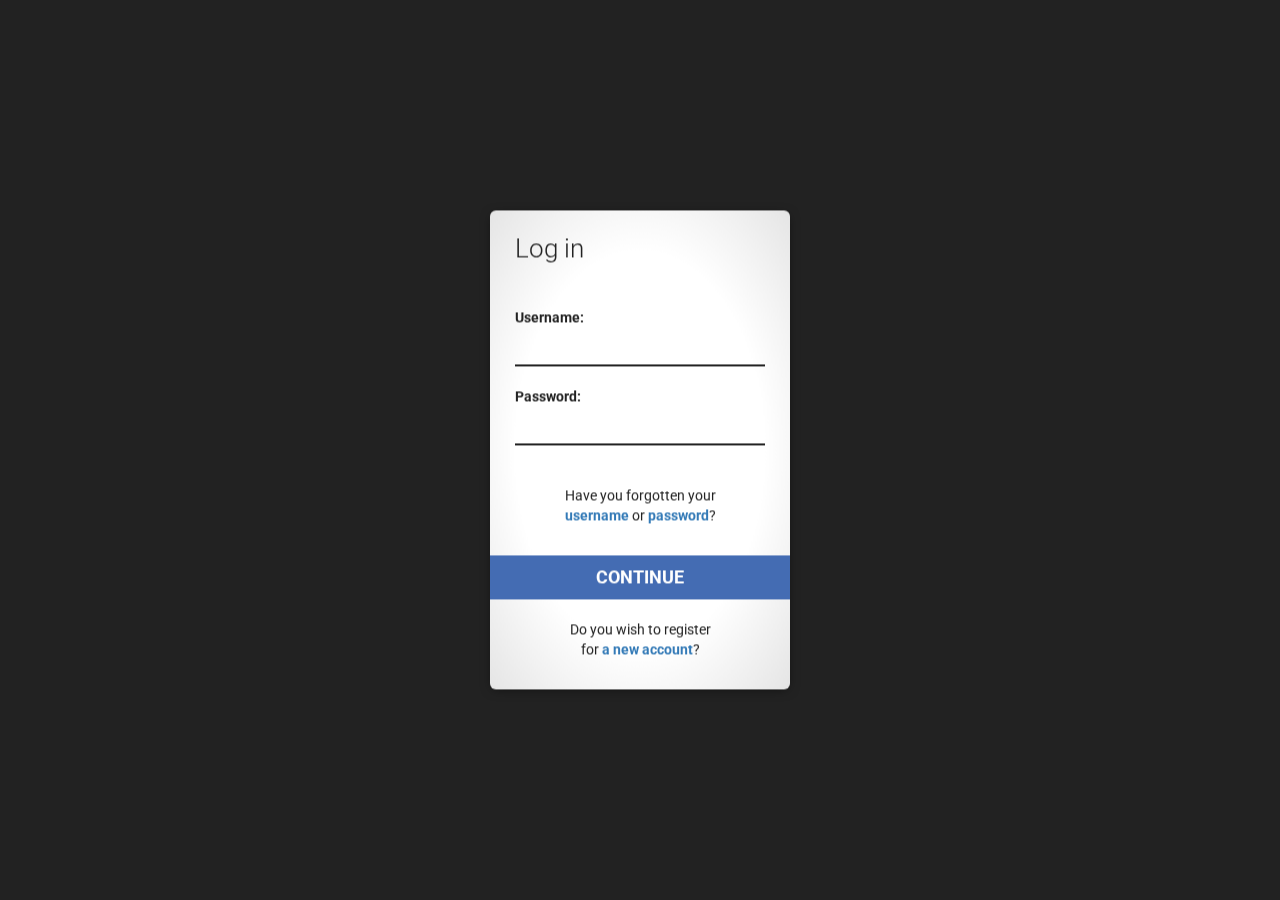
<file: login.html>
<!DOCTYPE html>
<html >
<head>
  <meta charset="UTF-8">
  <title>Simple Login Widget</title>
  
  
  <link rel='stylesheet prefetch' href='https://www.google.com/fonts#UsePlace:use/Collection:Roboto:400,300,100,500'>
<link rel='stylesheet prefetch' href='http://maxcdn.bootstrapcdn.com/bootstrap/3.3.4/css/bootstrap.min.css'>
<link rel='stylesheet prefetch' href='https://www.google.com/fonts#UsePlace:use/Collection:Roboto+Slab:400,700,300,100'>

      <link rel="stylesheet" href="style.css">

  
</head>

<body>
  <div id="successful_login" class="fix-middle">
  <div class="container text-center">
    <h1>Welcome back to the internet!</h1>
    <p>You've successfully managed to log into a nonexistant account in order to test a login dialog box.<br> If you like it, you are welcomed to use it wherever you want, no strings attached.<br><br><a href="#" class="link dialog-reset">Rerun the whole thing.</a></p>
  </div>
</div>
<div id="successful_registration" class="fix-middle">
  <div class="container text-center">
    <h1>Welcome to the internet!</h1>
    <p>You've successfully managed to register for a nonexistant account in order to test a registration dialog box.<br> If you like it, you are welcomed to use it wherever you want, no strings attached.<br><br><a href="#" class="link dialog-reset">Rerun the whole thing.</a></p>
  </div>
</div>

<div id="dialog" class="dialog dialog-effect-in">
  <div class="dialog-front">
    <div class="dialog-content">
      <form id="login_form" class="dialog-form" action="" method="POST">
        <fieldset>
          <legend>Log in</legend>
          <div class="form-group">
            <label for="user_username" class="control-label">Username:</label>
            <input type="text" id="user_username" class="form-control" name="user_username" autofocus/>
          </div>
          <div class="form-group">
            <label for="user_password" class="control-label">Password:</label>
            <input type="password" id="user_password" class="form-control" name="user_password"/>
          </div>
          <div class="text-center pad-top-20">
            <p>Have you forgotten your<br><a href="#" class="link"><strong>username</strong></a> or <a href="#" class="link"><strong>password</strong></a>?</p>
          </div>
          <div class="pad-top-20 pad-btm-20">
            <input type="submit" class="btn btn-default btn-block btn-lg" value="Continue">
          </div>
          <div class="text-center">
            <p>Do you wish to register<br> for <a href="#" class="link user-actions"><strong>a new account</strong></a>?</p>
          </div>
        </fieldset>
      </form>
    </div>
  </div>
  <div class="dialog-back">
    <div class="dialog-content">
      <form id="register_form" class="dialog-form" action="" method="POST">
        <fieldset>
          <legend>Register</legend>
          <div class="form-group">
            <label for="user_username" class="control-label">Username:</label>
            <input type="text" id="user_username" class="form-control" name="user_username"/> 
          </div>
          <div class="form-group">
            <label for="user_password" class="control-label">Password:</label>
            <input type="password" id="user_password" class="form-control" name="user_password"/>
          </div>
          <div class="form-group">
            <label for="user_cnf_password" class="control-label">Confirm password:</label>
            <input type="password" id="user_cnf_password" class="form-control" name="user_cnf_password"/>
          </div>
          <div class="form-group pad-top-20 form-group-checkbox">
            <div class="checkbox">
              <label>
                <input type="checkbox" id="user_terms" name="user_terms">
                I have read and I agree with the Terms and Conditions
              </label>
            </div>
          </div>
          <div class="pad-btm-20">
            <input type="submit" class="btn btn-default btn-block btn-lg" value="Continue"/>
          </div>
          <div class="text-center">
            <p>Return to <a href="#" class="link user-actions"><strong>log in page</strong></a>?</p>
          </div>
        </fieldset>
      </form>
    </div>
  </div>
</div>
  <script src='http://cdnjs.cloudflare.com/ajax/libs/jquery/2.1.3/jquery.min.js'></script>

    <script src="index.js"></script>

</body>
</html>
</file>
<file: style.css>
@import url(https://fonts.googleapis.com/css?family=Roboto:400,500,700,300,100);
.pad-top-20 {
  padding-top: 20px;
}
.pad-btm-20 {
  padding-bottom: 20px;
}
.pad-sep-20 {
  padding-top: 20px;
  padding-bottom: 20px;
}
.pad-top-40 {
  padding-top: 40px;
}
.pad-btm-40 {
  padding-bottom: 40px;
}
.pad-sep-40 {
  padding-top: 40px;
  padding-bottom: 40px;
}
.pad-top-60 {
  padding-top: 60px;
}
.pad-btm-60 {
  padding-bottom: 60px;
}
.pad-sep-60 {
  padding-top: 60px;
  padding-bottom: 60px;
}
.pad-top-80 {
  padding-top: 80px;
}
.pad-btm-80 {
  padding-bottom: 80px;
}
.pad-sep-80 {
  padding-top: 80px;
  padding-bottom: 80px;
}
.pad-top-100 {
  padding-top: 100px;
}
.pad-btm-100 {
  padding-bottom: 100px;
}
.pad-sep-100 {
  padding-top: 100px;
  padding-bottom: 100px;
}
html,
body {
  height: 100%;
}
body {
  margin: 0;
  padding: 0;
  color: #fff;
  overflow: hidden;
  background-color: #222;
  font-size: 14px;
  position: relative;
  font-family: 'Roboto', Helvetica, Arial, sans-serif;
}
h1,
.h1,
h2,
.h2,
h3,
.h3 {
  font-weight: 300;
  color: #22A7F0;
}
.fix-middle {
  position: absolute;
  padding: 10px;
  top: 50%;
  left: 50%;
  -webkit-transform: translate(-50%, -50%);
  -moz-transform: translate(-50%, -50%);
  -ms-transform: translate(-50%, -50%);
  transform: translate(-50%, -50%);
  z-index: 3;
}
.dialog {
  color: #222;
  -webkit-perspective: 1200px;
  -moz-perspective: 1200px;
  -ms-perspective: 1200px;
  -o-perspective: 1200px;
  perspective: 1200px;
  z-index: 1000;
  opacity: 1;
  visibility: visible;
  -webkit-transition: opacity 0.2s cubic-bezier(0.25, 0.5, 0.5, 0.9), visibility 0.2s cubic-bezier(0.25, 0.5, 0.5, 0.9);
  -moz-transition: opacity 0.2s cubic-bezier(0.25, 0.5, 0.5, 0.9), visibility 0.2s cubic-bezier(0.25, 0.5, 0.5, 0.9);
  -ms-transition: opacity 0.2s cubic-bezier(0.25, 0.5, 0.5, 0.9), visibility 0.2s cubic-bezier(0.25, 0.5, 0.5, 0.9);
  transition: opacity 0.2s cubic-bezier(0.25, 0.5, 0.5, 0.9), visibility 0.2s cubic-bezier(0.25, 0.5, 0.5, 0.9);
}
.dialog,
.dialog .dialog-front,
.dialog .dialog-back {
  width: auto;
  position: absolute;
  top: 50%;
  left: 50%;
  padding: 0;
  margin: 0;
  -webkit-transform: translate(-50%, -50%);
  -moz-transform: translate(-50%, -50%);
  -ms-transform: translate(-50%, -50%);
  transform: translate(-50%, -50%);
}
.dialog.dialog-effect-in {
  -webkit-animation: showDialog 1000ms linear both;
  -moz-animation: showDialog 1000ms linear both;
  -ms-animation: showDialog 1000ms linear both;
  animation: showDialog 1000ms linear both;
}
.dialog.shakeit {
  -webkit-animation: shakeDialog 300ms linear both;
  -moz-animation: shakeDialog 300ms linear both;
  -ms-animation: shakeDialog 300ms linear both;
  animation: shakeDialog 300ms linear both;
}
.dialog .dialog-content {
  width: 300px;
  background: #fff;
  /* Old browsers */
  background: -moz-radial-gradient(center, ellipse cover, #ffffff 59%, #e5e5e5 100%);
  /* FF3.6+ */
  background: -webkit-gradient(radial, center center, 0px, center center, 100%, color-stop(59%, #ffffff), color-stop(100%, #e5e5e5));
  /* Chrome,Safari4+ */
  background: -webkit-radial-gradient(center, ellipse cover, #ffffff 59%, #e5e5e5 100%);
  /* Chrome10+,Safari5.1+ */
  background: -o-radial-gradient(center, ellipse cover, #ffffff 59%, #e5e5e5 100%);
  /* Opera 12+ */
  background: -ms-radial-gradient(center, ellipse cover, #ffffff 59%, #e5e5e5 100%);
  /* IE10+ */
  background: radial-gradient(ellipse at center, #ffffff 59%, #e5e5e5 100%);
  /* W3C */
  border-radius: 6px;
  -webkit-box-shadow: 0 2px 12px -3px rgba(0, 0, 0, 0.6);
  -moz-box-shadow: 0 2px 12px -3px rgba(0, 0, 0, 0.6);
  -ms-box-shadow: 0 2px 12px -3px rgba(0, 0, 0, 0.6);
  box-shadow: 0 2px 12px -3px rgba(0, 0, 0, 0.6);
  padding: 20px 25px;
}
.dialog .dialog-front,
.dialog .dialog-back {
  -webkit-transform-style: preserve-3d;
  -moz-transform-style: preserve-3d;
  -webkit-backface-visibility: hidden;
  -moz-backface-visibility: hidden;
  -ms-backface-visibility: hidden;
  backface-visibility: hidden;
  -webkit-transition: all 0.4s cubic-bezier(0.25, 0.5, 0.5, 0.9);
  -moz-transition: all 0.4s cubic-bezier(0.25, 0.5, 0.5, 0.9);
  -ms-transition: all 0.4s cubic-bezier(0.25, 0.5, 0.5, 0.9);
  transition: all 0.4s cubic-bezier(0.25, 0.5, 0.5, 0.9);
}
.dialog .dialog-front {
  -webkit-transform: translate(-50%, -50%) rotateX(0deg) rotateY(0deg);
  -moz-transform: translate(-50%, -50%) rotateX(0deg) rotateY(0deg);
  -ms-transform: translate(-50%, -50%) rotateX(0deg) rotateY(0deg);
  -o-transform: translate(-50%, -50%) rotateX(0deg) rotateY(0deg);
  z-index: 900;
}
.dialog .dialog-back {
  -webkit-transform: translate(-50%, -50%) rotateY(-180deg);
  -moz-transform: translate(-50%, -50%) rotateY(-180deg);
  -ms-transform: translate(-50%, -50%) rotateY(-180deg);
  -o-transform: translate(-50%, -50%) rotateY(-180deg);
  z-index: 800;
}
.dialog.flip .dialog-front {
  z-index: 800;
  visibility: hidden;
  -webkit-transform: translate(-50%, -50%) rotateY(180deg);
  -moz-transform: translate(-50%, -50%) rotateY(180deg);
  -ms-transform: translate(-50%, -50%) rotateY(180deg);
  -o-transform: translate(-50%, -50%) rotateY(180deg);
}
.dialog.flip .dialog-back {
  z-index: 900;
  visibility: visible;
  -webkit-transform: translate(-50%, -50%) rotateX(0deg) rotateY(0deg);
  -moz-transform: translate(-50%, -50%) rotateX(0deg) rotateY(0deg);
  -ms-transform: translate(-50%, -50%) rotateX(0deg) rotateY(0deg);
  -o-transform: translate(-50%, -50%) rotateX(0deg) rotateY(0deg);
}
.dialog.dialog-effect-out {
  z-index: 1;
  opacity: 0;
  visibility: hidden;
}
.dialog.dialog-effect-out .dialog-front {
  -webkit-transform: translate(-50%, -20%) rotateX(-30deg);
  -moz-transform: translate(-50%, -20%) rotateX(-30deg);
  -ms-transform: translate(-50%, -20%) rotateX(-30deg);
  -o-transform: translate(-50%, -20%) rotateX(-30deg);
}
.dialog.dialog-effect-out .dialog-back {
  -webkit-transform: translate(-50%, -20%) rotateX(-30deg) rotateY(-180deg);
  -moz-transform: translate(-50%, -20%) rotateX(-30deg) rotateY(-180deg);
  -ms-transform: translate(-50%, -20%) rotateX(-30deg) rotateY(-180deg);
  -o-transform: translate(-50%, -20%) rotateX(-30deg) rotateY(-180deg);
}
.dialog.dialog-effect-out.flip .dialog-front {
  -webkit-transform: translate(-50%, -20%) rotateX(-30deg) rotateY(180deg);
  -moz-transform: translate(-50%, -20%) rotateX(-30deg) rotateY(180deg);
  -ms-transform: translate(-50%, -20%) rotateX(-30deg) rotateY(180deg);
  -o-transform: translate(-50%, -20%) rotateX(-30deg) rotateY(180deg);
}
.dialog.dialog-effect-out.flip .dialog-back {
  -webkit-transform: translate(-50%, -20%) rotateX(-30deg) rotateY(0deg);
  -moz-transform: translate(-50%, -20%) rotateX(-30deg) rotateY(0deg);
  -ms-transform: translate(-50%, -20%) rotateX(-30deg) rotateY(0deg);
  -o-transform: translate(-50%, -20%) rotateX(-30deg) rotateY(0deg);
}
.dialog.dialog-effect-out .dialog-content {
  background: #00B16A;
}
.dialog.dialog-effect-out .dialog-content .dialog-form {
  visibility: hidden;
}
.dialog .dialog-form {
  -webkit-animation: swooshUp30 300ms linear both;
  -moz-animation: swooshUp30 300ms linear both;
  -ms-animation: swooshUp30 300ms linear both;
  animation: swooshUp30 300ms linear both;
  -webkit-animation-delay: 300ms;
  -moz-animation-delay: 300ms;
  -ms-animation-delay: 300ms;
  animation-delay: 300ms;
}
.dialog .dialog-form legend {
  margin-bottom: 40px;
  font-size: 26px;
  font-weight: 300;
  color: #222;
  border-bottom: none;
}
.dialog .dialog-form .form-group {
  margin-bottom: 20px;
  position: relative;
}
.dialog .dialog-form .form-group .form-control {
  color: #222;
  background-color: transparent;
  border: none;
  border-bottom: 2px solid #222;
  border-radius: 0;
  -webkit-box-shadow: none;
  -moz-box-shadow: none;
  -ms-box-shadow: none;
  box-shadow: none;
}
.dialog .dialog-form .form-group label {
  display: inline-block;
  max-width: 100%;
  margin-bottom: 5px;
  font-weight: 700;
}
.dialog .dialog-form .form-group.has-error .error-msg {
  display: block;
}
.dialog .dialog-form .form-group.has-error label {
  color: #E74C3C;
}
.dialog .dialog-form .form-group.has-error .form-control {
  border-color: #E74C3C;
}
.dialog .dialog-form .form-group .checkbox label {
  padding-left: 40px;
}
.dialog .dialog-form .form-group .checkbox input[type="checkbox"] {
  width: 20px;
  height: 20px;
  background: none;
  border: 2px solid #222;
  margin-left: -40px;
  -webkit-appearance: none;
  appearance: none;
}
.dialog .dialog-form .form-group .checkbox input[type="checkbox"]:hover {
  background-color: #e6e6e6;
}
.dialog .dialog-form .form-group .checkbox input[type="checkbox"]:checked {
  background-color: #222;
}
.dialog .dialog-form .form-group .checkbox input[type="checkbox"]:disabled {
  background-color: #6f6f6f;
  border-color: #555555;
}
.dialog .dialog-form .error-msg {
  position: absolute;
  top: 50%;
  left: 0;
  right: auto;
  background-color: #E74C3C;
  color: #fff;
  padding: 10px;
  z-index: 3;
  max-width: 150px;
  border-radius: 3px;
  -webkit-transform: translate(-110%, -50%);
  -moz-transform: translate(-110%, -50%);
  -ms-transform: translate(-110%, -50%);
  transform: translate(-110%, -50%);
  -webkit-animation: swooshleft 200ms ease-in-out both;
  -moz-animation: swooshleft 200ms ease-in-out both;
  -ms-animation: swooshleft 200ms ease-in-out both;
  animation: swooshleft 200ms ease-in-out both;
  display: none;
}
.dialog .dialog-form .error-msg:after {
  position: absolute;
  content: '';
  top: 50%;
  right: 0;
  -webkit-transform: translate(97%, -50%);
  -moz-transform: translate(97%, -50%);
  -ms-transform: translate(97%, -50%);
  transform: translate(97%, -50%);
  width: 0;
  height: 0;
  border-style: solid;
  border-width: 10px 0 10px 10px;
  border-color: transparent transparent transparent #E74C3C;
}
.dialog .dialog-form .btn {
  font-weight: 700;
  border-width: 0;
  border-radius: 0;
  text-transform: uppercase;
  -webkit-transition: all 0.2s cubic-bezier(0.25, 0.5, 0.5, 0.9);
  -moz-transition: all 0.2s cubic-bezier(0.25, 0.5, 0.5, 0.9);
  -ms-transition: all 0.2s cubic-bezier(0.25, 0.5, 0.5, 0.9);
  transition: all 0.2s cubic-bezier(0.25, 0.5, 0.5, 0.9);
}
.dialog .dialog-form .btn.btn-default {
  color: #fff;
  background-color: #446CB3;
  margin: 0 -10%;
  width: 120%;
  outline: none;
}
.dialog .dialog-form .btn.btn-default:hover {
  background-color: #222;
  color: #fff;
}
.dialog .dialog-form .btn.btn-default:active,
.dialog .dialog-form .btn.btn-default:focus {
  background-color: #222;
  color: #fff;
}
@-webkit-keyframes swooshUp30 {
  0% {
    opacity: 0;
  }
  100% {
    opacity: 1;
  }
}
@-moz-keyframes swooshUp30 {
  0% {
    opacity: 0;
  }
  100% {
    opacity: 1;
  }
}
@keyframes swooshUp30 {
  0% {
    opacity: 0;
  }
  100% {
    opacity: 1;
  }
}
@-webkit-keyframes swooshleft {
  0% {
    -webkit-transform: translate(-90%, -50%);
    -moz-transform: translate(-90%, -50%);
    -ms-transform: translate(-90%, -50%);
    transform: translate(-90%, -50%);
  }
  100% {
    -webkit-transform: translate(-110%, -50%);
    -moz-transform: translate(-110%, -50%);
    -ms-transform: translate(-110%, -50%);
    transform: translate(-110%, -50%);
  }
}
@-moz-keyframes swooshleft {
  0% {
    -webkit-transform: translate(-90%, -50%);
    -moz-transform: translate(-90%, -50%);
    -ms-transform: translate(-90%, -50%);
    transform: translate(-90%, -50%);
  }
  100% {
    -webkit-transform: translate(-110%, -50%);
    -moz-transform: translate(-110%, -50%);
    -ms-transform: translate(-110%, -50%);
    transform: translate(-110%, -50%);
  }
}
@keyframes swooshleft {
  0% {
    -webkit-transform: translate(-90%, -50%);
    -moz-transform: translate(-90%, -50%);
    -ms-transform: translate(-90%, -50%);
    transform: translate(-90%, -50%);
  }
  100% {
    -webkit-transform: translate(-110%, -50%);
    -moz-transform: translate(-110%, -50%);
    -ms-transform: translate(-110%, -50%);
    transform: translate(-110%, -50%);
  }
}
@-webkit-keyframes shakeDialog {
  0% {
    left: 51%;
  }
  25% {
    left: 49%;
  }
  50% {
    left: 51%;
  }
  100% {
    left: 50%;
  }
}
@-moz-keyframes shakeDialog {
  0% {
    left: 51%;
  }
  25% {
    left: 49%;
  }
  50% {
    left: 51%;
  }
  100% {
    left: 50%;
  }
}
@keyframes shakeDialog {
  0% {
    left: 51%;
  }
  25% {
    left: 49%;
  }
  50% {
    left: 51%;
  }
  100% {
    left: 50%;
  }
}
/* Generated with Bounce.js. Edit at https://goo.gl/KtDT8H */
@-webkit-keyframes showDialog {
  0% {
    -webkit-transform: matrix3d(0.8, 0, 0, 0, 0, 0.8, 0, 0, 0, 0, 1, 0, 0, 0, 0, 1);
    transform: matrix3d(0.8, 0, 0, 0, 0, 0.8, 0, 0, 0, 0, 1, 0, 0, 0, 0, 1);
  }
  7.61% {
    -webkit-transform: matrix3d(0.907, 0, 0, 0, 0, 0.907, 0, 0, 0, 0, 1, 0, 0, 0, 0, 1);
    transform: matrix3d(0.907, 0, 0, 0, 0, 0.907, 0, 0, 0, 0, 1, 0, 0, 0, 0, 1);
  }
  11.41% {
    -webkit-transform: matrix3d(0.948, 0, 0, 0, 0, 0.948, 0, 0, 0, 0, 1, 0, 0, 0, 0, 1);
    transform: matrix3d(0.948, 0, 0, 0, 0, 0.948, 0, 0, 0, 0, 1, 0, 0, 0, 0, 1);
  }
  15.12% {
    -webkit-transform: matrix3d(0.976, 0, 0, 0, 0, 0.976, 0, 0, 0, 0, 1, 0, 0, 0, 0, 1);
    transform: matrix3d(0.976, 0, 0, 0, 0, 0.976, 0, 0, 0, 0, 1, 0, 0, 0, 0, 1);
  }
  18.92% {
    -webkit-transform: matrix3d(0.996, 0, 0, 0, 0, 0.996, 0, 0, 0, 0, 1, 0, 0, 0, 0, 1);
    transform: matrix3d(0.996, 0, 0, 0, 0, 0.996, 0, 0, 0, 0, 1, 0, 0, 0, 0, 1);
  }
  22.72% {
    -webkit-transform: matrix3d(1.008, 0, 0, 0, 0, 1.008, 0, 0, 0, 0, 1, 0, 0, 0, 0, 1);
    transform: matrix3d(1.008, 0, 0, 0, 0, 1.008, 0, 0, 0, 0, 1, 0, 0, 0, 0, 1);
  }
  30.23% {
    -webkit-transform: matrix3d(1.014, 0, 0, 0, 0, 1.014, 0, 0, 0, 0, 1, 0, 0, 0, 0, 1);
    transform: matrix3d(1.014, 0, 0, 0, 0, 1.014, 0, 0, 0, 0, 1, 0, 0, 0, 0, 1);
  }
  50.25% {
    -webkit-transform: matrix3d(1.003, 0, 0, 0, 0, 1.003, 0, 0, 0, 0, 1, 0, 0, 0, 0, 1);
    transform: matrix3d(1.003, 0, 0, 0, 0, 1.003, 0, 0, 0, 0, 1, 0, 0, 0, 0, 1);
  }
  70.27% {
    -webkit-transform: matrix3d(0.999, 0, 0, 0, 0, 0.999, 0, 0, 0, 0, 1, 0, 0, 0, 0, 1);
    transform: matrix3d(0.999, 0, 0, 0, 0, 0.999, 0, 0, 0, 0, 1, 0, 0, 0, 0, 1);
  }
  100% {
    -webkit-transform: matrix3d(1, 0, 0, 0, 0, 1, 0, 0, 0, 0, 1, 0, 0, 0, 0, 1);
    transform: matrix3d(1, 0, 0, 0, 0, 1, 0, 0, 0, 0, 1, 0, 0, 0, 0, 1);
  }
}
@keyframes showDialog {
  0% {
    -webkit-transform: matrix3d(0.8, 0, 0, 0, 0, 0.8, 0, 0, 0, 0, 1, 0, 0, 0, 0, 1);
    transform: matrix3d(0.8, 0, 0, 0, 0, 0.8, 0, 0, 0, 0, 1, 0, 0, 0, 0, 1);
  }
  7.61% {
    -webkit-transform: matrix3d(0.907, 0, 0, 0, 0, 0.907, 0, 0, 0, 0, 1, 0, 0, 0, 0, 1);
    transform: matrix3d(0.907, 0, 0, 0, 0, 0.907, 0, 0, 0, 0, 1, 0, 0, 0, 0, 1);
  }
  11.41% {
    -webkit-transform: matrix3d(0.948, 0, 0, 0, 0, 0.948, 0, 0, 0, 0, 1, 0, 0, 0, 0, 1);
    transform: matrix3d(0.948, 0, 0, 0, 0, 0.948, 0, 0, 0, 0, 1, 0, 0, 0, 0, 1);
  }
  15.12% {
    -webkit-transform: matrix3d(0.976, 0, 0, 0, 0, 0.976, 0, 0, 0, 0, 1, 0, 0, 0, 0, 1);
    transform: matrix3d(0.976, 0, 0, 0, 0, 0.976, 0, 0, 0, 0, 1, 0, 0, 0, 0, 1);
  }
  18.92% {
    -webkit-transform: matrix3d(0.996, 0, 0, 0, 0, 0.996, 0, 0, 0, 0, 1, 0, 0, 0, 0, 1);
    transform: matrix3d(0.996, 0, 0, 0, 0, 0.996, 0, 0, 0, 0, 1, 0, 0, 0, 0, 1);
  }
  22.72% {
    -webkit-transform: matrix3d(1.008, 0, 0, 0, 0, 1.008, 0, 0, 0, 0, 1, 0, 0, 0, 0, 1);
    transform: matrix3d(1.008, 0, 0, 0, 0, 1.008, 0, 0, 0, 0, 1, 0, 0, 0, 0, 1);
  }
  30.23% {
    -webkit-transform: matrix3d(1.014, 0, 0, 0, 0, 1.014, 0, 0, 0, 0, 1, 0, 0, 0, 0, 1);
    transform: matrix3d(1.014, 0, 0, 0, 0, 1.014, 0, 0, 0, 0, 1, 0, 0, 0, 0, 1);
  }
  50.25% {
    -webkit-transform: matrix3d(1.003, 0, 0, 0, 0, 1.003, 0, 0, 0, 0, 1, 0, 0, 0, 0, 1);
    transform: matrix3d(1.003, 0, 0, 0, 0, 1.003, 0, 0, 0, 0, 1, 0, 0, 0, 0, 1);
  }
  70.27% {
    -webkit-transform: matrix3d(0.999, 0, 0, 0, 0, 0.999, 0, 0, 0, 0, 1, 0, 0, 0, 0, 1);
    transform: matrix3d(0.999, 0, 0, 0, 0, 0.999, 0, 0, 0, 0, 1, 0, 0, 0, 0, 1);
  }
  100% {
    -webkit-transform: matrix3d(1, 0, 0, 0, 0, 1, 0, 0, 0, 0, 1, 0, 0, 0, 0, 1);
    transform: matrix3d(1, 0, 0, 0, 0, 1, 0, 0, 0, 0, 1, 0, 0, 0, 0, 1);
  }
}
#successful_login,
#successful_registration {
  opacity: 0;
  visibility: hidden;
  -webkit-transition: opacity 0.4s cubic-bezier(0.25, 0.5, 0.5, 0.9), visibility 0.6s cubic-bezier(0.25, 0.5, 0.5, 0.9);
  -moz-transition: opacity 0.4s cubic-bezier(0.25, 0.5, 0.5, 0.9), visibility 0.6s cubic-bezier(0.25, 0.5, 0.5, 0.9);
  -ms-transition: opacity 0.4s cubic-bezier(0.25, 0.5, 0.5, 0.9), visibility 0.6s cubic-bezier(0.25, 0.5, 0.5, 0.9);
  transition: opacity 0.4s cubic-bezier(0.25, 0.5, 0.5, 0.9), visibility 0.6s cubic-bezier(0.25, 0.5, 0.5, 0.9);
}
#successful_login.active,
#successful_registration.active {
  opacity: 1;
  visibility: visible;
}
</file>
